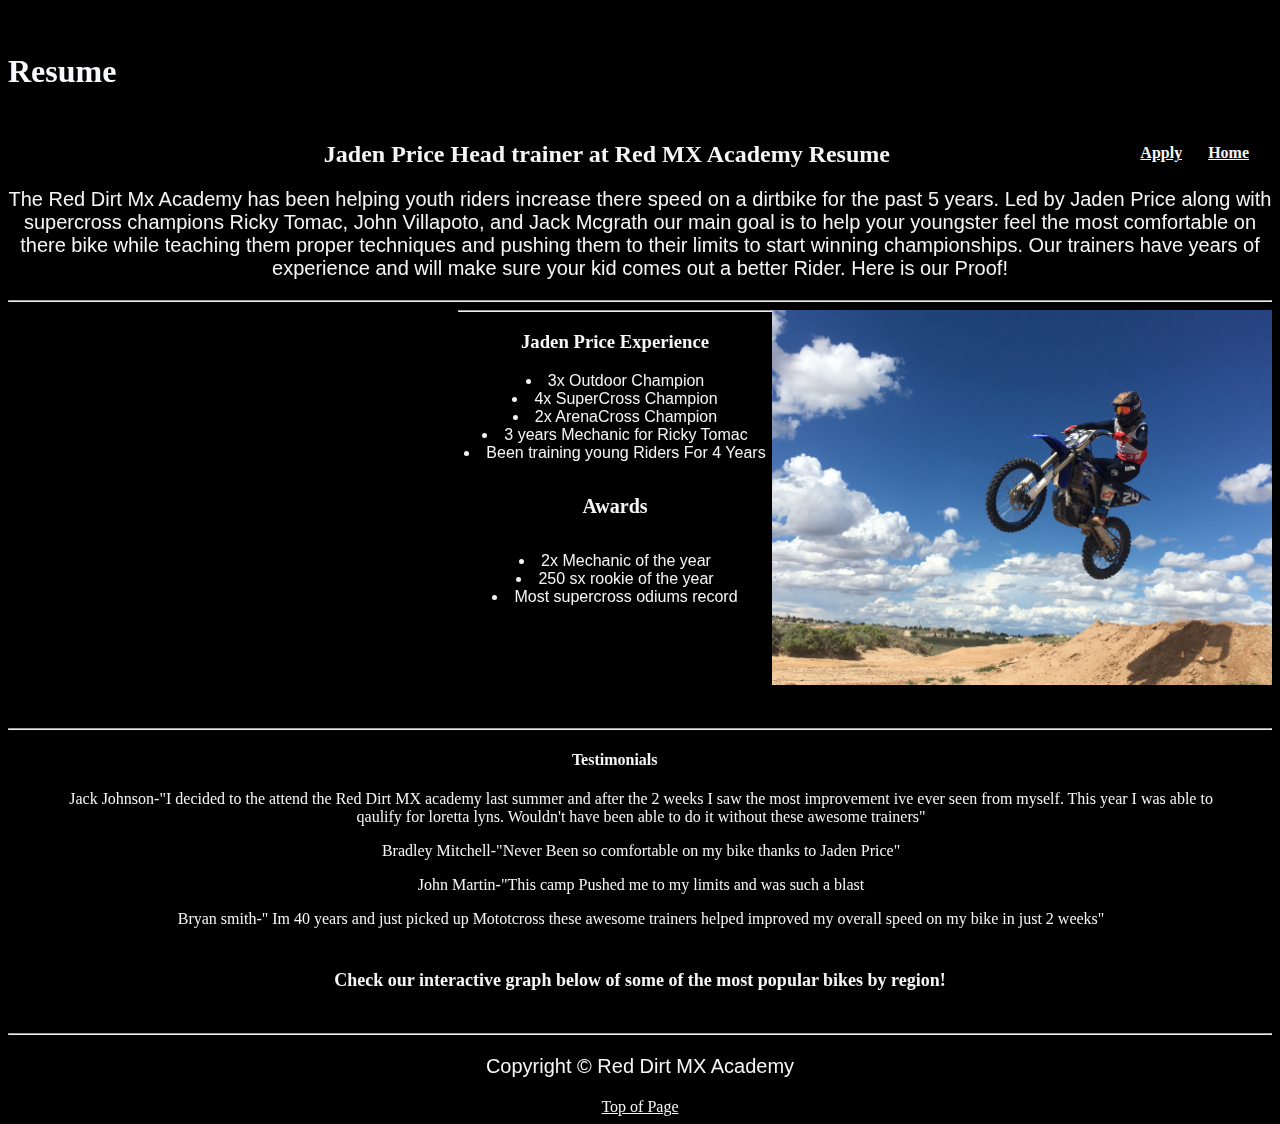
<file: newpage.html>
<!DOCTYPE html>
<html lang="en">
<head>
    <meta charset="UTF-8">
    <meta name="viewport" content="width=device-width, initial-scale=1.0">
    <title>Document</title>
    <link rel="stylesheet" href="css/Resumestyles.css">
</head>
<body>
    <div class="header">
        <h1>Resume</h1>
</div>
<nav>
    <a href="index.html">Home</a>
    <a href="contact.html">Apply</a>
</nav>
<div class="start">
    <h2>Jaden Price Head trainer at Red MX Academy Resume</h2>
</div>

<p>The Red Dirt Mx Academy has been helping youth riders increase there speed on a dirtbike for the past 5 years. Led by Jaden Price along with supercross champions Ricky Tomac, John Villapoto, and Jack Mcgrath our main goal is to help your youngster feel the most comfortable on there bike while teaching them proper techniques and pushing them to their limits to start winning championships. Our trainers have years of experience and will make sure your kid comes out a better Rider. Here is our Proof!

</p>
<hr class="solid">
<div class="img"></div>
    <img src="assets/img/MX.JPG" alt="MX">
</div>
<div class="tube">
    <iframe width="450" height="380" src="https://www.youtube-nocookie.com/embed/0B12C5-izKE?si=itwhvHYmEd2MdIsE" title="YouTube video player" frameborder="0" allow="accelerometer; autoplay; clipboard-write; encrypted-media; gyroscope; picture-in-picture; web-share" referrerpolicy="strict-origin-when-cross-origin" allowfullscreen></iframe>
</div>
    <hr class="solid">


    <h3> Jaden Price Experience</h3>
    
<ul>
    <div class="main"> 
<li>3x Outdoor Champion</li>
<li>4x SuperCross Champion</li>
<li>2x ArenaCross Champion</li>
<li>3 years Mechanic for Ricky Tomac</li>
<li>Been training young Riders For 4 Years</li>
</div>
</ul>
<h5>Awards</h5>
<ul>
    <div class= middle>
    <li>2x Mechanic of the year</li>
    <li>250 sx rookie of the year</li>
    <li>Most supercross odiums record</li>
</div>
</ul>
<hr class="solid">



<h4>Testimonials</h4>
<div class="body">
<ul>Jack Johnson-"I decided to the attend the Red Dirt MX academy last summer and after the 2 weeks I saw the most improvement ive ever seen from myself. This year I was able to qaulify for loretta lyns. Wouldn't have been able to do it without these awesome trainers"</ul>
 <ul>Bradley Mitchell-"Never Been so comfortable on my bike thanks to Jaden Price"</ul>
 <ul>John Martin-"This camp Pushed me to my limits and was such a blast</ul>
 <ul>Bryan smith-" Im 40 years and just picked up Mototcross these awesome trainers helped improved my overall speed on my bike in just 2 weeks"</ul>
</div>

<h6>Check our interactive graph below of some of the most popular bikes by region!</h6>
<div class="=Tab">
<div class='tableauPlaceholder' id='viz1713752370926' style='position: relative'><noscript><a href='#'><img alt='Dirt Bikes USA 2021 SalesFrom April to July 2021 ' src='https:&#47;&#47;public.tableau.com&#47;static&#47;images&#47;Di&#47;DirtBikeUSA_16467867207720&#47;DirtBikesUSA2021Sales&#47;1_rss.png' style='border: none' /></a></noscript><object class='tableauViz'  style='display:none;'><param name='host_url' value='https%3A%2F%2Fpublic.tableau.com%2F' /> <param name='embed_code_version' value='3' /> <param name='site_root' value='' /><param name='name' value='DirtBikeUSA_16467867207720&#47;DirtBikesUSA2021Sales' /><param name='tabs' value='no' /><param name='toolbar' value='yes' /><param name='static_image' value='https:&#47;&#47;public.tableau.com&#47;static&#47;images&#47;Di&#47;DirtBikeUSA_16467867207720&#47;DirtBikesUSA2021Sales&#47;1.png' /> <param name='animate_transition' value='yes' /><param name='display_static_image' value='yes' /><param name='display_spinner' value='yes' /><param name='display_overlay' value='yes' /><param name='display_count' value='yes' /><param name='language' value='en-US' /></object></div>                <script type='text/javascript'>                    var divElement = document.getElementById('viz1713752370926');                    var vizElement = divElement.getElementsByTagName('object')[0];                    vizElement.style.width='1100px';vizElement.style.height='877px';                    var scriptElement = document.createElement('script');                    scriptElement.src = 'https://public.tableau.com/javascripts/api/viz_v1.js';                    vizElement.parentNode.insertBefore(scriptElement, vizElement);                </script>
</div>


<hr class="Solid">
<footer>
    <p>Copyright &copy; Red Dirt MX Academy<br>
        <div class="link">
    <a href="newpage.html">
        <a href="#top">Top of Page</a>
    </div>
    </a>

  </footer>
  

  







    







</body>
</html>
</file>
<file: css/Resumestyles.css>
img{
    display: block;
    
    margin-right: auto;
    width: 500px;
    display: inline-block;
    float: right;
    
    
}

.header{
    background-color: rgb(31, 31, 30);
    color: ghostwhite;
    height: 100px;
    line-height: 100px;
}

nav{
    float: right;
    padding: 10px;
    overflow: hidden;
}
nav a{
    float: right;
    padding: 13px;
    color: whitesmoke;
    font-size: 16px;
    font-weight: bold;
}
nav a:hover{
    background-color: blue;
}
.start{
    text-align: center;
    color: whitesmoke;
    margin-left: 7%;
    
}

p{
    text-align: center;
    font-family: Arial, Helvetica, sans-serif;
    font-size: 20px;
    color: whitesmoke;
}

h5{
    font-size: 20px;
    text-align: center;
    color: whitesmoke;
    
    
}

.main{ 
text-align: center;
list-style-position: inside;
color: whitesmoke;
font-family: Arial, Helvetica, sans-serif;

}

.middle{
    text-align: center;
    list-style-position: inside;
    margin-bottom: 10%;
    color: whitesmoke;
    font-family: Arial, Helvetica, sans-serif;


}

.body{
text-align: center;
color: whitesmoke;
font-family: 'Times New Roman', Times, serif;
margin-right: 3%;
}

.tube{
    float: left;
}

h4{
    text-align: center;
    color: whitesmoke;
    margin-right: 4%;
}

h3{
    text-align: center;
    color: whitesmoke;
}



h6{
    text-align: center;
    font-size: large;
     color: whitesmoke;
    
}
*{
    background-color: black;
}

.link{
    text-align: center;
    
}

.link a{
    color: whitesmoke;
}

.link a:hover{
    background-color: blue;
}
</file>
